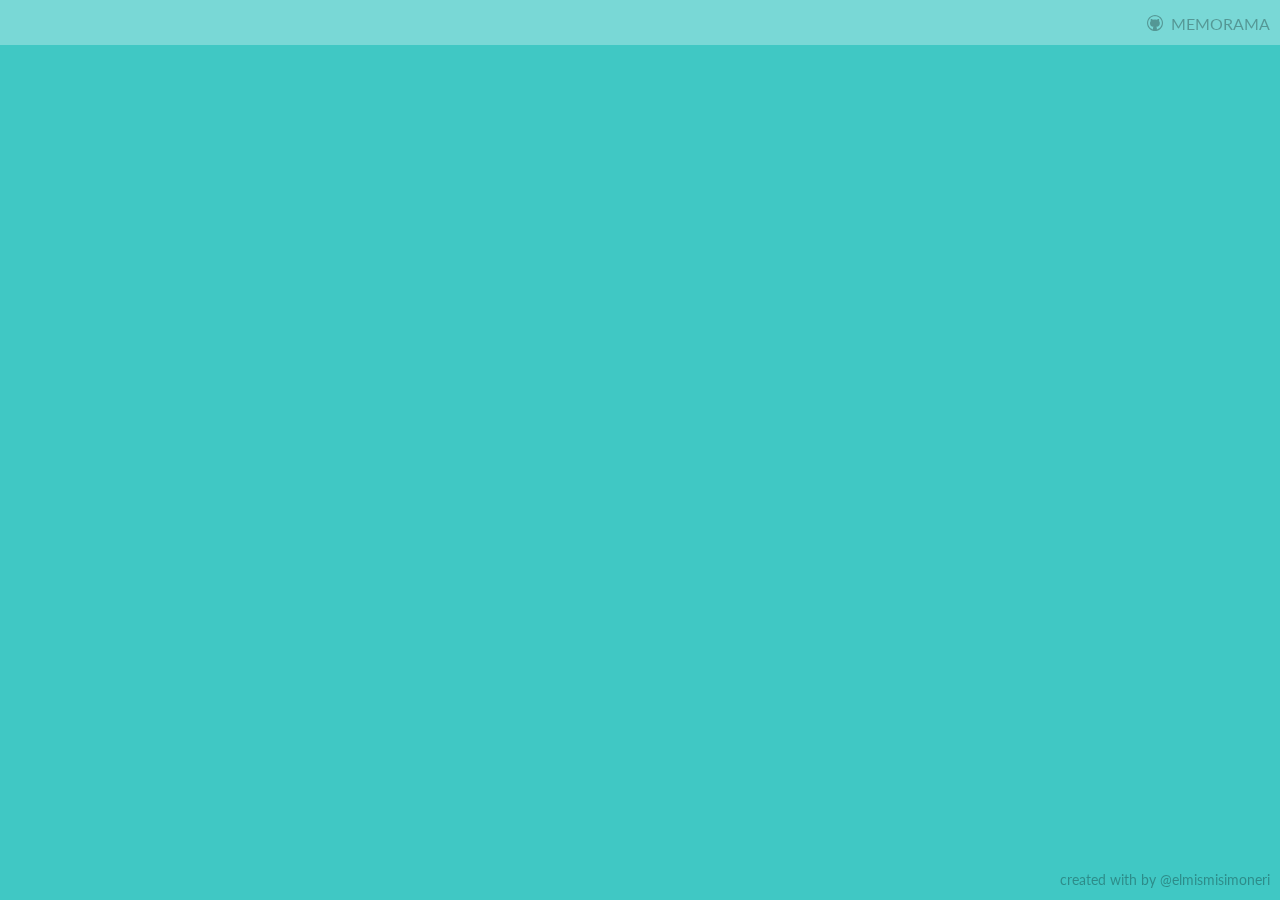
<file: memorama/index.html>
<!DOCTYPE html>
<html lang="en">
<head>
	<meta charset="UTF-8">
	<title>Memorama</title>
	<link href="http://fonts.googleapis.com/css?family=Lato:400,700" rel="stylesheet" type="text/css">
	<link rel="stylesheet" href="./css/main.css">
</head>
<body>
	<header class="ui-header">
		<div class="ui-header-content g-text-left g-pull-left" data-component="multicontent">
			<a data-component="back-button" target="_blank" href="#" class="ui-header-link ui-back-button is-hidden">
				<i class="ui-header-link-icon ui-icon-circle-left"></i>
				REGRESAR
			</a>
		</div>
		<div class="ui-header-content g-text-right g-pull-right">
			<a target="_blank" href="#" class="ui-header-link-icon ui-header-link">
				<i class="ui-icon-github4">
				</i> MEMORAMA</a>
		</div>
	</header>
	<div class="ui-page ui-page--primary" data-page-name="initial" data-page-index="0">
		<div class="ui-page-content g-text-center">
			<h1>Memorama</h1>
			<div class="l-max-w">
				<p>Seleccciona un tema para empezar:</p>
				<form data-component="initial-form">
					<div class="ui-inputs-wrap">
						<select	name="level" class="ui-inputs">
							<option value="" selected="selected">Seleciona un tema...</option>
						</select>
						<i class="ui-icon-circle-down"></i>
					</div>
					<button name="start" class="ui-inputs">Jugar</button>
				</form>
			</div>
		</div>
	</div>

	<div class="ui-page ui-page--secondary" data-page-name="game" data-page-index="1">
		<div class="ui-page-content g-text-center">
			<table class="ui-board" data-component="board">
				<tbody>
				</tbody>
			</table>
		</div>
	</div>

	<div class="ui-page ui-page--tertiary" data-page-name="win" data-page-index="2">
		<div class="ui-page-content g-text-center l-max-w">
			<h2>BIEN HECHO!</h2>
			<p>Comparte tu logro!</p>
			<ul class="g-clear-list g-text-center ui-social-list">
				<li class="g-inline-list">
					<a href="http://www.twitter.com/share?text=Complete el tema en Memoria Bioquimica - &amp;url=http://uia.mx" target="_blank" class="ui-social-list-link">
						<i class="ui-icon ui-icon-twitter"></i>
					</a>
				</li>
				<li class="g-inline-list">
					<a href="http://facebook.com/sharer/sharer.php?url=http://uia.mx" target="_blank" class="ui-social-list-link">
						<i class="ui-icon ui-icon-facebook"></i>
					</a>
				</li>
			</ul>
			<button data-component="next-level" name="start" class="ui-inputs ui-inputs__text-toggle is-active">Jugar otra vez!</button>
		</div>
	</div>

	<footer class="ui-footer">
		created with <!-- <span class="ui-footer-icon"><i class="ui-icon ui-icon-heart"></i></span> --> by <a class="ui-footer-username" href="http://twitter.com/elmismisimoneri" target="_blank">@elmismisimoneri</a>
	</footer>

	<script src="./js/jquery.min.js"></script>
	<script src="./js/main.js"></script>
</body>
</html>
</file>
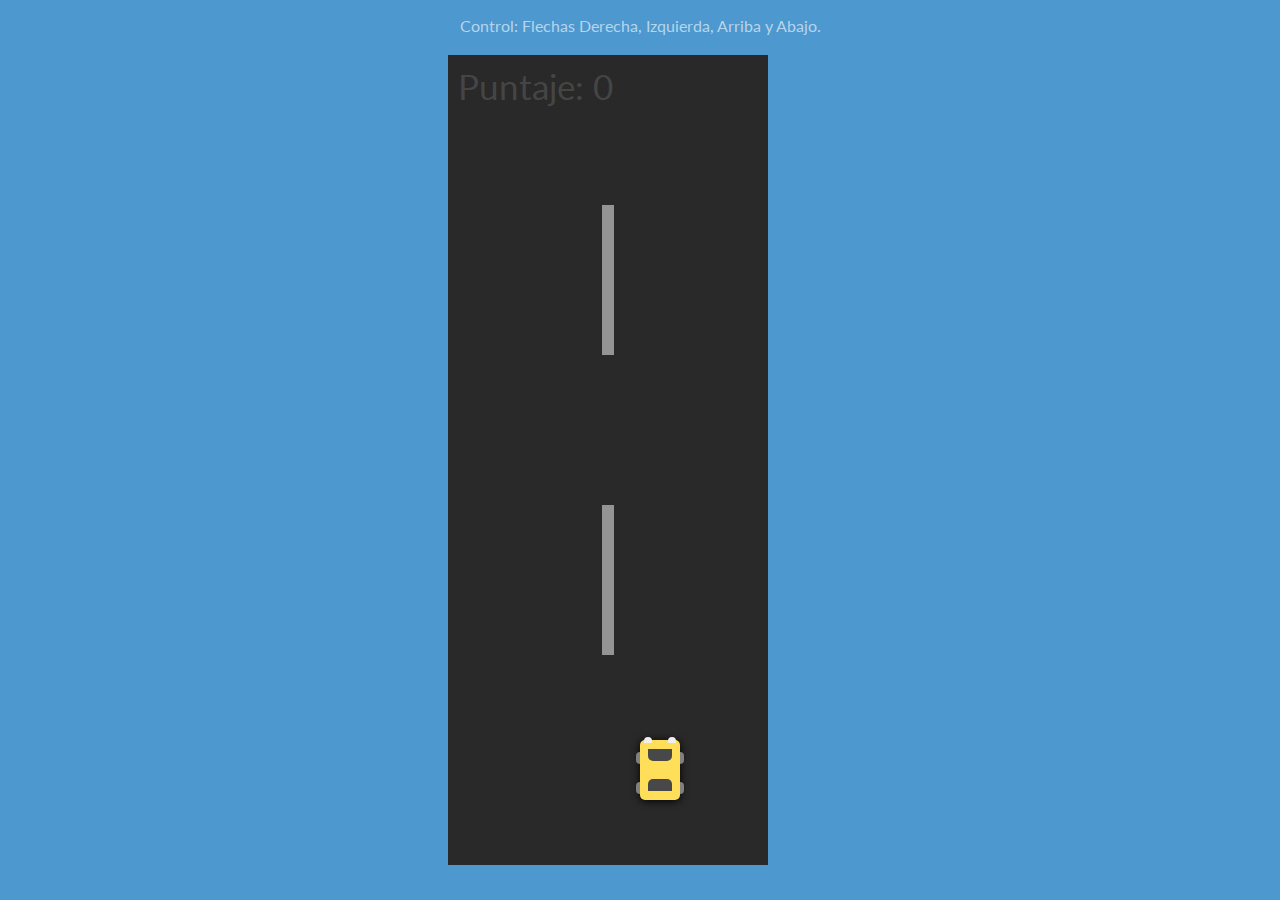
<file: racer/index.html>
<!DOCTYPE html>
<html lang="en">

<head>
    <meta charset="UTF-8">
    <title>Racer</title>
    <link href="http://fonts.googleapis.com/css?family=Lato:400,700" rel="stylesheet" type="text/css">
    <link rel="stylesheet" href="https://cdnjs.cloudflare.com/ajax/libs/font-awesome/4.7.0/css/font-awesome.css">
    <link href="style.css" rel="stylesheet" />
</head>

<body>
    <div id="help">
        <p>Control: Flechas Derecha, Izquierda, Arriba y Abajo.</p>
    </div>
    <div id="container">
        <div id="score_div">
            Puntaje: <span id="score">0</span>
        </div>
        <div id="line_1" class="line"></div>
        <div id="line_2" class="line"></div>
        <div id="line_3" class="line"></div>
        <div id="car" class="car">
            <div class="f_glass"></div>
            <div class="b_glass"></div>
            <div class="f_light_l"></div>
            <div class="f_light_r"></div>
            <div class="f_tyre_l"></div>
            <div class="f_tyre_r"></div>
            <div class="b_tyre_l"></div>
            <div class="b_tyre_r"></div>
        </div>
        <div id="car_1" class="car">
            <div class="f_glass"></div>
            <div class="b_glass"></div>
            <div class="f_light_l"></div>
            <div class="f_light_r"></div>
            <div class="f_tyre_l"></div>
            <div class="f_tyre_r"></div>
            <div class="b_tyre_l"></div>
            <div class="b_tyre_r"></div>
        </div>
        <div id="car_2" class="car">
            <div class="f_glass"></div>
            <div class="b_glass"></div>
            <div class="f_light_l"></div>
            <div class="f_light_r"></div>
            <div class="f_tyre_l"></div>
            <div class="f_tyre_r"></div>
            <div class="b_tyre_l"></div>
            <div class="b_tyre_r"></div>
        </div>
        <div id="car_3" class="car">
            <div class="f_glass"></div>
            <div class="b_glass"></div>
            <div class="f_light_l"></div>
            <div class="f_light_r"></div>
            <div class="f_tyre_l"></div>
            <div class="f_tyre_r"></div>
            <div class="b_tyre_l"></div>
            <div class="b_tyre_r"></div>
        </div>
        <div class="mobile-control">
            <div class="mobile-key" id="left">
                <i class="fa fa-3x fa-angle-left" aria-hidden="true"></i>
            </div>
            <div class="mobile-key" id="up">
                <i class="fa fa-3x fa-angle-up" aria-hidden="true"></i>
            </div>
            <div class="mobile-key" id="down">
                <i class="fa fa-3x fa-angle-down" aria-hidden="true"></i>
            </div>
            <div class="mobile-key" id="right">
                <i class="fa fa-3x fa-angle-right" aria-hidden="true"></i>
            </div>
        </div>
        <div id="topics_div">
            <form action="#" id="topics_form">
                <div>Selecciona un tema</div>
                <div class="a">
                    <select name="topics" id="topics">
                        <option value="" selected="selected">Selecciona un tema...</option>
                    </select>
                </div>

                <button class="a" id="select-topic">
                    Siguiente<br>
                    <!--<small class="small_text">(press Enter)</small>-->
                </button>
            </form>
        </div>
        <div id="restart_div">
            <form action="#" id="question_form">
                <div id="q"></div>
                <div class="a">
                    <select name="answer" id="answers">
                        <option value="" selected="selected">Selecciona una respuesta...</option>
                    </select>
                </div>

                <button class="a" id="restart">
                    Jugar<br>
                    <!--<small class="small_text">(press Enter)</small>-->
                </button>

                <button class="a" id="otro">
                    Seleccionar tema<br>
                    <!--<small class="small_text">(press Enter)</small>-->
                </button>
            </form>
        </div>
    </div>
    <script src="jquery.min.js"></script>
    <script src="script.js"></script>
</body>

</html>
</file>
<file: memorama/css/main.css>
@font-face {
    font-family: peaxwebdesignfreeiconsmedium;
    src: url(../fonts/peax/peaxwebdesignfreeicons-webfont.eot);
    src: url(../fonts/peax/peaxwebdesignfreeicons-webfont.eot?#iefix) format("embedded-opentype"),
    	 url(../fonts/peax/peaxwebdesignfreeicons-webfont.woff2) format("woff2"),
    	 url(../fonts/peax/peaxwebdesignfreeicons-webfont.woff) format("woff"),
    	 url(../fonts/peax/peaxwebdesignfreeicons-webfont.ttf) format("truetype"),
    	 url(../fonts/peax/peaxwebdesignfreeicons-webfont.svg#peaxwebdesignfreeiconsmedium) format("svg")
}
@font-face {
    font-family: icomoon;
    src: url(../fonts/icomoon/icomoon.eot?-a3lqno);
    src: url(../fonts/icomoon/icomoon.eot?#iefix-a3lqno) format("embedded-opentype"),
    	 url(../fonts/icomoon/icomoon.ttf?-a3lqno) format("truetype"),
    	 url(../fonts/icomoon/icomoon.woff?-a3lqno) format("woff"),
    	 url(../fonts/icomoon/icomoon.svg?-a3lqno#icomoon) format("svg")
}
@font-face {
    font-family: penis;
    src: url(../fonts/penis/penis.eot);
    src: url(../fonts/penis/penis.eot#iefix) format("embedded-opentype"),
    	 url(../fonts/penis/penis.woff) format("woff"),
    	 url(../fonts/penis/penis.ttf) format("truetype"),
    	 url(../fonts/penis/penis.svg) format("svg")
}
.g-clear-list {
    list-style-type: none;
    margin: 0;
    padding: 0
}
.g-inline-list {
    display: inline-block
}
.g-clearfix {
    clear: both;
    overflow: hidden
}
.g-is-hidden {
    display: none
}
.g-text-center {
    text-align: center
}
.g-text-right {
    text-align: right
}
.g-text-left {
    text-align: left
}
.g-pull-right {
    float: right
}
.g-pull-left {
    float: left
}
.g-light-color {
    color: #fff
}
.ui-board td,
.ui-board figure {
    -webkit-transition: .5s;
    transition: .5s
}
@-webkit-keyframes move-to-left {
    to {
        -webkit-transform: translateX(-100%);
        transform: translateX(-100%)
    }
}
@keyframes move-to-left {
    to {
        -webkit-transform: translateX(-100%);
        transform: translateX(-100%)
    }
}
@-webkit-keyframes move-to-right {
    to {
        -webkit-transform: translateX(100%);
        transform: translateX(100%)
    }
}
@keyframes move-to-right {
    to {
        -webkit-transform: translateX(100%);
        transform: translateX(100%)
    }
}
@-webkit-keyframes move-from-left {
    from {
        -webkit-transform: translateX(-100%);
        transform: translateX(-100%)
    }
    to {
        -webkit-transform: translateX(0);
        transform: translateX(0)
    }
}
@keyframes move-from-left {
    from {
        -webkit-transform: translateX(-100%);
        transform: translateX(-100%)
    }
    to {
        -webkit-transform: translateX(0);
        transform: translateX(0)
    }
}
@-webkit-keyframes move-from-right {
    from {
        -webkit-transform: translateX(100%);
        transform: translateX(100%)
    }
    to {
        -webkit-transform: translateX(0);
        transform: translateX(0)
    }
}
@keyframes move-from-right {
    from {
        -webkit-transform: translateX(100%);
        transform: translateX(100%)
    }
    to {
        -webkit-transform: translateX(0);
        transform: translateX(0)
    }
}
@-webkit-keyframes slide-in-fade {
    0% {
        -webkit-transform: translate3d(0, 100%, 0);
        transform: translate3d(0, 100%, 0);
        opacity: 0;
        visibility: visible
    }
    100% {
        opacity: 1;
        -webkit-transform: translate3d(0, 0, 0);
        transform: translate3d(0, 0, 0)
    }
}
@keyframes slide-in-fade {
    0% {
        -webkit-transform: translate3d(0, 100%, 0);
        transform: translate3d(0, 100%, 0);
        opacity: 0;
        visibility: visible
    }
    100% {
        opacity: 1;
        -webkit-transform: translate3d(0, 0, 0);
        transform: translate3d(0, 0, 0)
    }
}
@-webkit-keyframes blink {
    from {
        opacity: 0
    }
    to {
        opacity: 1
    }
}
@keyframes blink {
    from {
        opacity: 0
    }
    to {
        opacity: 1
    }
}
@-webkit-keyframes in-grow {
    from {
        opacity: 0;
        -webkit-transform: scale(5);
        transform: scale(5)
    }
    to {
        opacity: 1;
        -webkit-transform: scale(1);
        transform: scale(1)
    }
}
@keyframes in-grow {
    from {
        opacity: 0;
        -webkit-transform: scale(5);
        transform: scale(5)
    }
    to {
        opacity: 1;
        -webkit-transform: scale(1);
        transform: scale(1)
    }
}
@-webkit-keyframes zoom-out {
    0% {
        opacity: 1
    }
    50% {
        opacity: 0;
        -webkit-transform: scale3d(.3, .3, .3);
        transform: scale3d(.3, .3, .3)
    }
    100% {
        opacity: 0;
        -webkit-transform: translateX(-100%);
        transform: translateX(-100%)
    }
}
@keyframes zoom-out {
    0% {
        opacity: 1
    }
    50% {
        opacity: 0;
        -webkit-transform: scale3d(.3, .3, .3);
        transform: scale3d(.3, .3, .3)
    }
    100% {
        opacity: 0;
        -webkit-transform: translateX(-100%);
        transform: translateX(-100%)
    }
}
[class^=ui-icon-],
[class*=" ui-icon-"] {
    font-family: icomoon;
    speak: none;
    font-style: normal;
    font-weight: 400;
    font-variant: normal;
    text-transform: none;
    line-height: 1;
    -webkit-font-smoothing: antialiased;
    -moz-osx-font-smoothing: grayscale
}
.ui-icon-heart:before {
    content: "\e9da"
}
.ui-icon-happy:before {
    content: "\e9df"
}
.ui-icon-circle-down:before {
    content: "\ea43"
}
.ui-icon-circle-left:before {
    content: "\ea44"
}
.ui-icon-facebook:before {
    content: "\ea8c"
}
.ui-icon-twitter:before {
    content: "\ea91"
}
.ui-icon-github4:before {
    content: "\eab4"
}
body,
html {
    margin: 0;
    padding: 0;
    font-family: Lato;
    font-weight: 400;
    background-color: #40c8c4;
    color: rgba(0, 0, 0, .3);
    font-size: 16px
}
@media screen and (max-width: 600px) {
    body,
    html {
        font-size: 14px
    }
}
a {
    text-decoration: none;
    color: inherit
}
.l-wrap {
    width: 100%;
    max-width: 1000px;
    margin: 0 auto
}
.l-container {
    width: 100%;
    clear: both
}
.l-max-w {
    width: 270px;
    margin: 0 auto
}
.ui-page {
    width: 100%;
    height: 100%;
    position: absolute;
    top: 0;
    left: 0;
    visibility: hidden;
    overflow: hidden;
    -webkit-backface-visibility: hidden;
    backface-visibility: hidden;
    -webkit-transform: translate3d(0, 0, 0);
    transform: translate3d(0, 0, 0);
    -webkit-transform-style: preserve-3d;
    transform-style: preserve-3d
}
.ui-page.is-visible {
    visibility: visible;
    z-index: 1
}
.ui-page.ui-page--move-to-left {
    -webkit-animation: move-to-left .6s ease both;
    animation: move-to-left .6s ease both
}
.ui-page.ui-page--move-to-right {
    -webkit-animation: move-to-right .6s ease both;
    animation: move-to-right .6s ease both
}
.ui-page.ui-page--move-from-left {
    -webkit-animation: move-from-left .6s ease both;
    animation: move-from-left .6s ease both
}
.ui-page.ui-page--move-from-right {
    -webkit-animation: move-from-right .6s ease both;
    animation: move-from-right .6s ease both
}
.ui-page-content {
    position: relative;
    top: 50%;
    -webkit-transform: translateY(-50%);
    -ms-transform: translateY(-50%);
    transform: translateY(-50%)
}
.ui-page--primary {
    background-color: #40c8c4
}
.ui-page--secondary {
    background-color: #4c98cf
}
.ui-page--tertiary {
    background-color: #4c98cf
}
.ui-header {
    position: fixed;
    left: 0;
    top: 0;
    font-size: 16px;
    display: block;
    width: 100%;
    height: 45px;
    line-height: 45px;
    box-sizing: border-box;
    background-color: rgba(255, 255, 255, .3);
    overflow: hidden;
    z-index: 10
}
.ui-header p {
    margin: 0;
    padding-left: 10px
}
@media screen and (max-width: 600px) {
    .ui-header {
        font-size: 14px;
        height: 35px;
        line-height: 35px
    }
}
.ui-header-content {
    height: 100%;
    position: relative
}
.ui-header-link {
    display: inline-block;
    height: 100%;
    padding: 0 10px;
    box-sizing: border-box;
    -webkit-transition: .3s;
    transition: .3s
}
.ui-header-link:hover {
    background-color: rgba(255, 255, 255, .3)
}
.ui-header-link-icon {
    position: relative;
    top: 1px
}
.ui-inputs {
    border-radius: 0;
    border: none;
    padding: 10px 75px;
    font-size: 16px;
    color: #AAA;
    background-color: #fff;
    -webkit-appearance: none;
    -moz-appearance: none;
    appearance: none;
    box-shadow: 0 3px 0 rgba(0, 0, 0, .1);
    height: 45px;
    font-family: Lato;
    width: 100%;
    margin: 10px 0;
    cursor: pointer;
    outline: 0;
    -webkit-transition: background-color .3s, color .3s;
    transition: background-color .3s, color .3s
}
.ui-inputs-wrap {
    position: relative;
    width: 100%;
    height: 45px;
    margin: 10px 0
}
.ui-inputs-wrap .ui-inputs {
    position: absolute;
    left: 0;
    top: 0;
    margin: 0;
    padding-left: 10px
}
.ui-inputs-wrap i {
    position: absolute;
    z-index: 1;
    top: 15px;
    right: 10px;
    -webkit-transition: color .3s;
    transition: color .3s
}
.ui-inputs__text-toggle {
    color: #fff
}
.ui-inputs__text-toggle.is-active {
    color: #AAA
}
.ui-board {
    margin: 0 auto;
    width: 100%;
    max-width: 1000px;
    -webkit-perspective: 100%;
    perspective: 100%;
    height: 80%;
    opacity: 0
}
.ui-board.ui-board--slide-in-fade {
    -webkit-animation: slide-in-fade .6s ease both;
    animation: slide-in-fade .6s ease both
}
.ui-board tr {
    height: 200px;
}
.ui-board td {
    height: 50px;
    line-height: 50px;
    padding: 15px 20px;
    position: relative;
    text-align: center;
    width: 30px;
    -webkit-transform-style: preserve-3d;
    transform-style: preserve-3d
}
.ui-board td.is-matched,
.ui-board td.is-flipped {
    -webkit-transform: rotateY(180deg);
    transform: rotateY(180deg)
}
.ui-board td.is-matched figure {
    background-color: #595386!important;
    color: #fff!important
}
.ui-board td.is-active figure {
    background-color: #4874a8;
    color: #FFF
}
.ui-board td.is-previewed figure,
.ui-board td.is-revealed figure {
    color: inherit
}
.ui-board td.is-revealed figure {
    background-color: #e1e1e1
}
.ui-board figure {
    bottom: 0;
    display: block;
    height: 100%;
    left: 0;
    margin: auto;
    position: absolute;
    right: 0;
    top: 0;
    width: 100%;
    padding: 0;
    -webkit-backface-visibility: hidden;
    backface-visibility: hidden;
    /*font-family: peaxwebdesignfreeiconsmedium;*/
    font-size: 50px
}
.ui-board span {
    font-size: 18px;
    line-height: 20px;
    position: absolute;
    top: 50%;
    left: 50%;
    transform: translate(-50%, -50%);
}
@media screen and (max-width: 600px) {
    .ui-board figure {
        font-size: 43px
    }
}
.ui-board figure.is-back {
    background-color: #dedede;
    -webkit-transform: rotateY(180deg);
    transform: rotateY(180deg)
}
.penis-mode .ui-board figure {
    font-family: penis;
    font-size: 40px
}
.ui-locker {
    width: 100%;
    height: 100%;
    position: fixed;
    left: 0;
    top: 0;
    right: 0;
    bottom: 0;
    z-index: -1
}
.ui-locker.is-active {
    z-index: 2
}
.ui-easter-egg {
    position: fixed;
    z-index: 999;
    background-color: rgba(255, 255, 255, .3);
    width: 100%;
    height: 100%;
    left: 0;
    top: 0;
    display: none
}
.ui-easter-egg.is-visible {
    display: block;
    -webkit-animation: blink .1s infinite;
    animation: blink .1s infinite
}
.ui-easter-egg.is-done {
    -webkit-animation: zoom-out .5s both ease-in;
    animation: zoom-out .5s both ease-in
}
.ui-easter-egg-image {
    position: fixed;
    left: 0;
    right: 0;
    top: 0;
    bottom: 0;
    margin: auto;
    -webkit-animation: in-grow 1.5s both;
    animation: in-grow 1.5s both
}
.ui-easter-egg-image svg {
    fill: rgba(255, 255, 255, .3)
}
.ui-social-list {
    font-size: 30px
}
.ui-social-list-link {
    -webkit-transition: .4s;
    transition: .4s
}
.ui-social-list-link:hover {
    color: rgba(0, 0, 0, .3)
}
.ui-back-button {
    -webkit-transform: translateX(0);
    -ms-transform: translateX(0);
    transform: translateX(0);
    opacity: 1;
    -webkit-transition: .3s;
    transition: .3s
}
.ui-back-button.is-hidden {
    -webkit-transform: translateX(-100%);
    -ms-transform: translateX(-100%);
    transform: translateX(-100%);
    opacity: 0
}
.ui-footer {
    position: fixed;
    bottom: 0;
    z-index: 2;
    text-align: right;
    line-height: 10px;
    font-size: 14px;
    padding: 15px 10px;
    box-sizing: border-box;
    width: 100%
}
@media screen and (max-width: 600px) {
    .ui-footer {
        font-size: 12px
    }
}
.ui-footer-icon {
    font-size: 10px
}
.ui-footer-username {
    -webkit-transition: color .3s;
    transition: color .3s
}
.ui-footer-username:hover {
    color: #fff
}
.ui-fonts-loader {
    text-indent: -999999px;
    font-size: 0
}
.ui-fonts-loader__freak {
    font-family: peaxwebdesignfreeiconsmedium
}
.ui-fonts-loader__special {
    font-family: penis
}
/*# sourceMappingURL=main.css.map */
</file>
<file: racer/style.css>
body {
    height: 100%;
    width: 100%;
    margin: 0;
    /*background-color: #40c8c4;*/
    font-family: Lato;
    color: rgba(255, 255, 255, .6);

    -webkit-transition: background-color 1.0 linear;
    -moz-transition: background-color 1.0 linear;
    -o-transition: background-color 1.0 linear;
    -ms-transition: background-color 1.0 linear;
    transition: background-color 1.0 linear;
}

.aqua{
    background-color: #40c8c4;
}
.light_blue{
    background-color: #4c98cf;
}
.blue{
    background-color: #4873a6;
}
.light_purple{
    background-color: #595386;
}
.purple{
    background-color: #524364;
}

#container{
    position: relative;
    height: 90vh;
    width: 25%;
    left: 35%;
    margin-top: 20px;;
    background-color: #292929;
    overflow: hidden;
}
.line{
    position: absolute;
    height: 150px;
    width: 4%;
    margin-left: 48%;
    background-color: rgba(255,255,255,0.5);
}
#line_1{
    top: -150px;
}
#line_2{
    top: 150px;
}
#line_3{
    top: 450px;
}
.car{
    position: absolute;
    height: 60px;
    width: 40px;
    border-radius: 5px;
    box-shadow: 0px 1px 8px 0px black;
}
#car{
    bottom: 8%;
    left: 60%;
    background-color: #ffdf5a;
}
.f_glass{
    position: absolute;
    height: 20%;
    width: 60%;
    margin-left: 20%;
    top: 15%;
    border-radius: 0px 0px 5px 5px;
    background-color: #484848;
}
.b_glass{
    position: absolute;
    height: 20%;
    width: 60%;
    margin-left: 20%;
    bottom: 15%;
    border-radius: 5px 5px 0px 0px;
    background-color: #484848;
}
.f_light_l{
    position: absolute;
    height: 10%;
    width: 20%;
    margin-left: 10%;
    top: -6%;
    border-radius: 5px 5px 0px 0px;
    background-color: #efefef;
}
.f_light_r{
    position: absolute;
    height: 10%;
    width: 20%;
    margin-left: 70%;
    top: -6%;
    border-radius: 5px 5px 0px 0px;
    background-color: #efefef;
}
.f_tyre_l{
    position: absolute;
    height: 20%;
    width: 10%;
    background-color: grey;
    top: 20%;
    left: -10%;
    border-radius: 5px 0px 0px 5px;
}
.f_tyre_r{
    position: absolute;
    height: 20%;
    width: 10%;
    background-color: grey;
    top: 20%;
    left: 100%;
    border-radius: 0px 5px 5px 0px;
}
.b_tyre_l{
    position: absolute;
    height: 20%;
    width: 10%;
    background-color: grey;
    top: 70%;
    left: -10%;
    border-radius: 5px 0px 0px 5px;
}
.b_tyre_r{
    position: absolute;
    height: 20%;
    width: 10%;
    background-color: grey;
    top: 70%;
    left: 100%;
    border-radius: 0px 5px 5px 0px;
}
#car_1{
    top: -100px;
    left: 60%;
    background-color: #26c5ff;
}
#car_2{
    top: -200px;
    left: 40%;
    background-color: #26c5ff;
}
#car_3{
    top: -350px;
    left: 50%;
    background-color: #26c5ff;
}
#topics_div,
#restart_div {
    position: absolute;
    height: 100%;
    width: 100%;
    /*background-color: #40c8c4;*/
    /*color: white;
    font-family: sans-serif;*/
    font-size: 2em;
    text-align: center;
    display: none;
    z-index: 1000;

    -webkit-transition: background-color 1.0 linear;
    -moz-transition: background-color 1.0 linear;
    -o-transition: background-color 1.0 linear;
    -ms-transition: background-color 1.0 linear;
    transition: background-color 1.0 linear;
}

/*#restart {
    border: none;
    padding: 25px;
    color: white;
    background-color: #8a64ff;
    font-size: 30px;
    margin-top: 30%;
}*/

.small_text{
    font-size: 15px;
}
/* #score_div{
    position: absolute;
    margin-top: 20%;
    margin-left: 10%;
    font-size: 35px;
    background-color: white;
    color: #454545;
    padding: 10px;
    box-shadow: 4px 4px 0px 1px #808080;
} */

#score_div{
    position: absolute;
    z-index: 999;
    margin-top: 0%;
    margin-left: 0%;
    font-size: 35px;
    background-color: transparent;
    color: #454545;
    padding: 10px;
}

#help{
	text-align: center;
}

.a {
    position: relative;
    width: 100%;
    height: 45px;
    margin: 10px 0px;
}

#otro,
#select-topic,
#topics,
#answers,
#restart {
    font-size: 16px;
    color: rgb(170, 170, 170);
    background-color: rgb(255, 255, 255);
    -webkit-appearance: none;
    box-shadow: rgba(0, 0, 0, 0.1) 0px 3px 0px;
    height: 45px;
    font-family: Lato;
    width: 100%;
    cursor: pointer;
    border-radius: 0px;
    border-width: initial;
    border-style: none;
    border-color: initial;
    border-image: initial;
    padding: 10px 75px;
    margin: 10px 0px;
    outline: 0px;
    transition: background-color 0.3s, color 0.3s;
}

#topics,
#answers {
    position: absolute;
    left: 0px;
    top: 0px;
    padding-left: 10px;
    margin: 0px;
}
#topics_form,
#question_form {
    width: 95%;
    margin: 50% auto;
}

.mobile-control {
    display: none;
    z-index: 1001;
    position: absolute;
}

@media only screen and (max-width : 768px) {
    #container{
        position: relative;
        left: 0;
        height: 100vh;
        width: 100%;
        background-color: #292929;
        overflow: hidden;
        margin-top: 0;
    }

    #help {
        display: none;
    }

    /* #score_div {
        display: block;
        z-index: 999;
        margin-top: 0%;
        margin-left: 0%;
        background-color: transparent;
        -webkit-box-shadow: none;
        box-shadow: none;
    } */

    .mobile-control {
        width: 100%;
        height: 50px;
        display: block;
        z-index: 10;
        margin-left: 0;
        bottom: 0;
    }

    .mobile-key {
        color: #454545;
        width: 25%;
        display: inline-block;
        float: left;
        text-align: center;
    }
}

option:first-letter {
    text-transform: capitalize;
}
</file>
